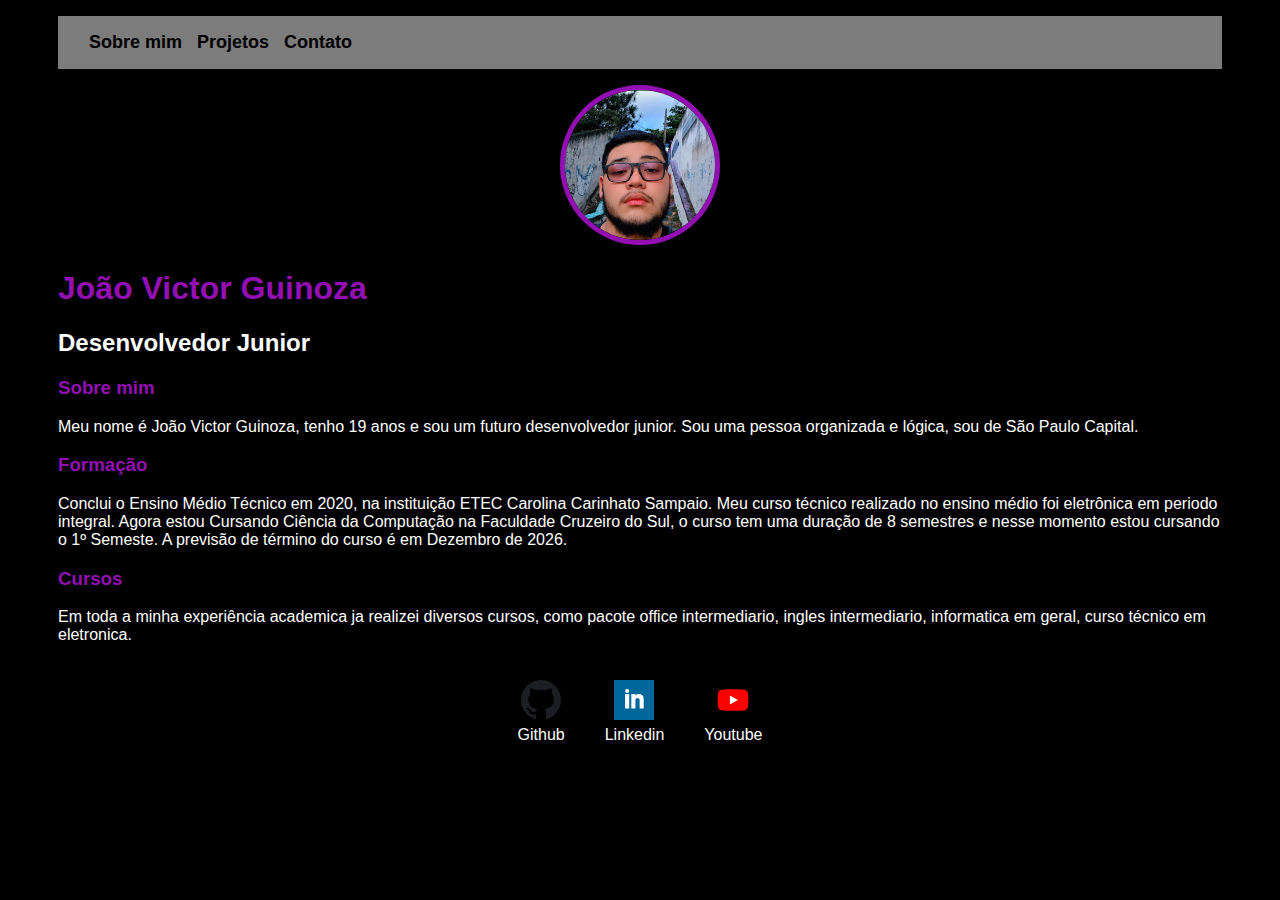
<file: index.html>
<!DOCTYPE html>
<html lang="pt-br">

<head>
    <meta charset="UTF-8">
    <meta name="viewport" content="width=device-width, initial-scale=1.0">
    <title>João Victor Guinoza</title>
    <link rel="stylesheet" href="CSS/style.css">
</head>

<body>
    <div class="container">
        <div class="botoes">
        <nav>
            <ul>
                <li>
                    <a href="index.html">Sobre mim</a>
                </li>
                <li>
                    <a href="projetos.html">Projetos</a>
                </li>
                <li>
                    <a href="contatos.html">Contato</a>
                </li>
            </ul>
        </nav>
        </div>

        <header>
            <div class="center">
                <img src="img/img.png"></img>
            </div>
            <h1>João Victor Guinoza</h1>
            <h2>Desenvolvedor Junior</h2>
        </header>

        <main>
            <section>
                <h3>Sobre mim</h3>
                <p>
                    Meu nome é João Victor Guinoza, tenho 19 anos e sou um futuro desenvolvedor junior. 
                    Sou uma pessoa organizada e lógica, sou de São Paulo Capital.
                </p>
            </section>
            <section>
                <h3>Formação</h3>
                <p>
                    Conclui o Ensino Médio Técnico em 2020, na instituição ETEC Carolina Carinhato Sampaio.  
                    Meu curso técnico realizado no ensino médio foi eletrônica em periodo integral. 
                    Agora estou Cursando Ciência da Computação na Faculdade Cruzeiro do Sul,  
                    o curso tem uma duração de 8 semestres e nesse momento estou cursando
                    o 1º Semeste. A previsão de término do curso é em Dezembro de 2026.
                </p>
            </section>
            <section>
                <h3>Cursos</h3>
                <p>
                    Em toda a minha experiência academica ja realizei diversos cursos, como 
                    pacote office intermediario, ingles intermediario, informatica em geral, 
                    curso técnico em eletronica. 
                    
                </p>
            </section>
        </main>

        <footer>
            <a href="https://github.com/Guinoza" target="_blank" rel="noopener noreferrer">
                <img src="img/github.svg"></img>
                <p>Github</p>
            </a>
            <a href="https://www.linkedin.com/in/joão-victor-guinoza-dos-santos-637028144/" target="_blank" rel="noopener noreferrer">
                <img src="img/linkedin.svg"></img>
                <p>Linkedin</p>
            </a>
            <a href="https://www.youtube.com" target="_blank" rel="noopener noreferrer">
                <img src="img/youtube.svg"></img>
                <p>Youtube</p>
            </a>
        </footer>
    </div>

</body>

</html>
</file>
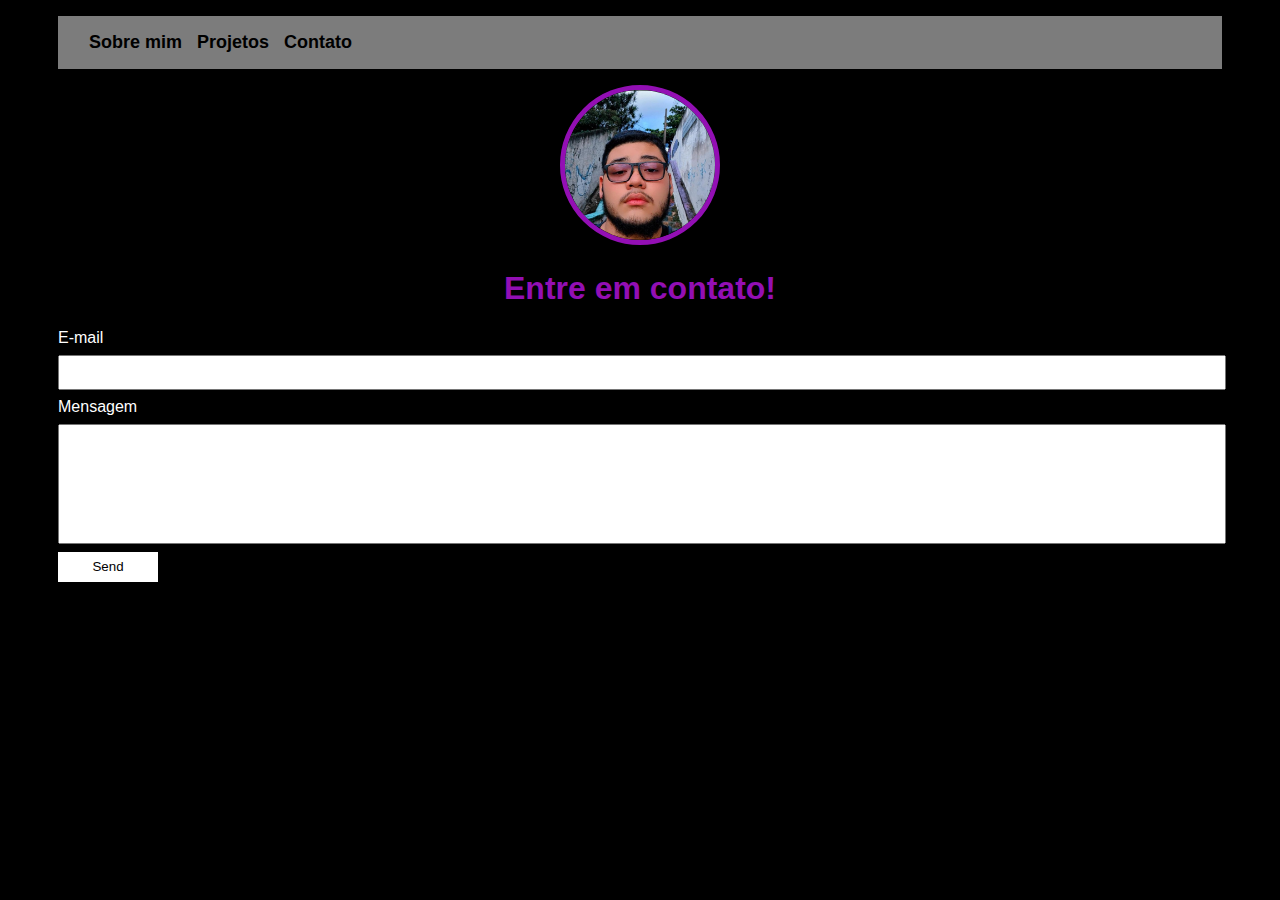
<file: contatos.html>
<!DOCTYPE html>
<html lang="pt-br">

    <head>
        <meta charset="UTF-8">
        <meta name="viewport" content="width=device-width, initial-scale=1.0">
        <title>Contatos</title>
        <link rel="stylesheet" href="CSS/style.css">
    </head>

    <body>
        <div class="container">
            <div class="botoes">
            <nav>
                <ul>
                    <li>
                        <a href="index.html">Sobre mim</a>
                    </li>
                    <li>
                        <a href="projetos.html">Projetos</a>
                    </li>
                    <li>
                        <a href="contatos.html">Contato</a>
                    </li>
                </ul>
            </nav>
            </div>

            <header class="center">
                <div>
                    <img src="img/img.png"></img>
                </div>
                <h1>Entre em contato!</h1>
            </header>
            <form class="contact-form" action="https://formsubmit.co/joaovictorguinoza@hotmail.com" method="POST">
                <div>
                    <label for="email">E-mail</label>
                    <input type="email" name="email" required>
                </div>
                <div>
                    <label for="message">Mensagem</label>
                    <input type="text" id="message" name="message" required>
                </div>
                <button type="submit">Send</button>
                <input type="hidden" name="_next" value="obrigado.html">
                <input type="hidden" name="_subject" value="Novo Envio!">
            </form>
        </div>
    </body>
</html>
</file>
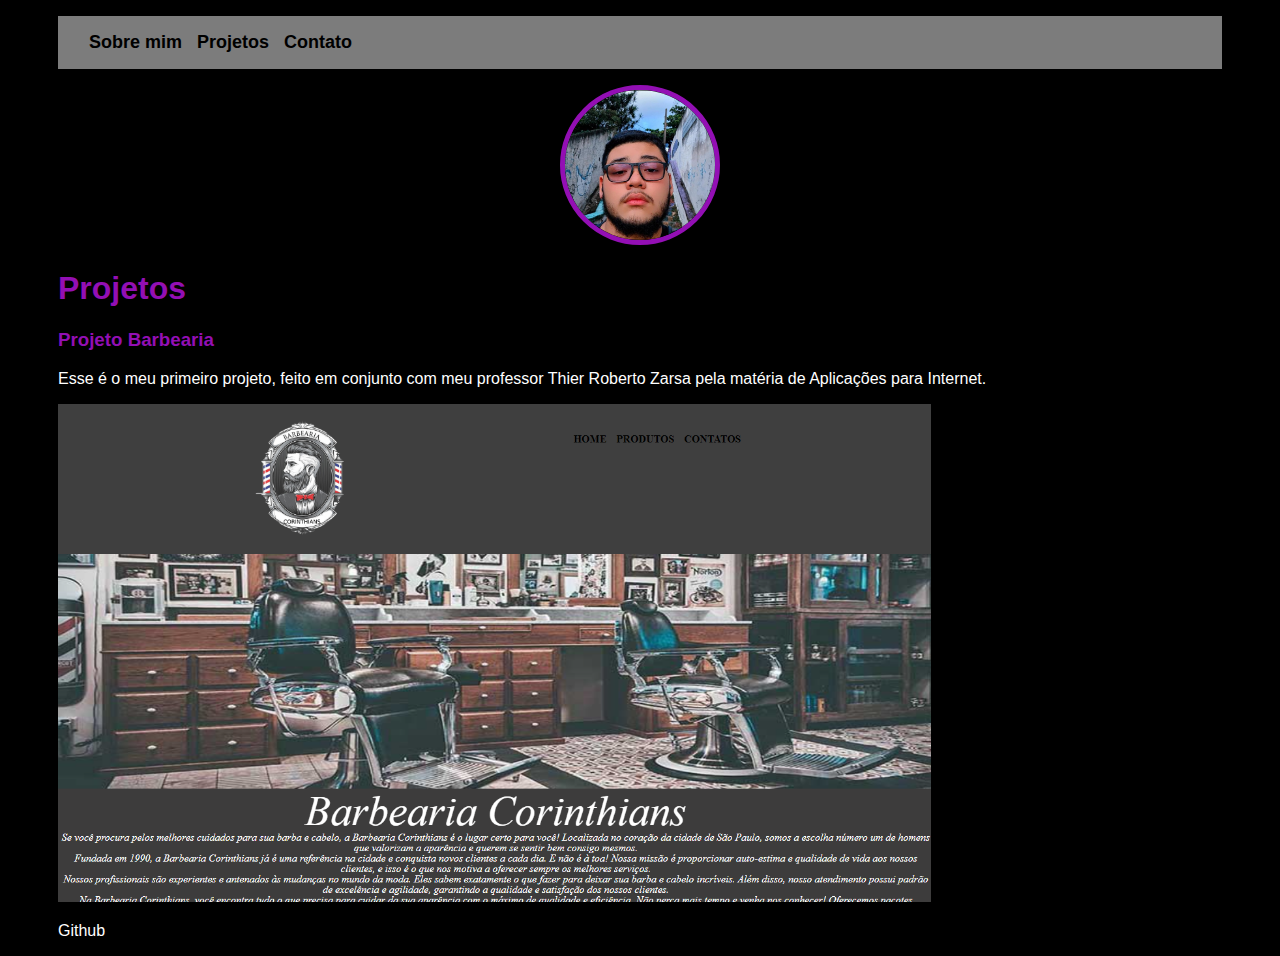
<file: projetos.html>
<!DOCTYPE html>
<html lang="pt-br">

    <head>
        <meta charset="UTF-8">
        <meta http-equiv="X-UA-Compatible" content="IE=edge">
        <meta name="viewport" content="width=device-width, initial-scale=1.0">
        <title>Projetos</title>
        <link rel="stylesheet" href="CSS/style.css">
    </head>

    <body>
        <div class="container">
            <div class="botoes">
            <nav>
                <ul>
                    <li>
                        <a href="index.html">Sobre mim</a>
                    </li>
                    <li>
                        <a href="projetos.html">Projetos</a>
                    </li>
                    <li>
                        <a href="contatos.html">Contato</a>
                    </li>
                </ul>
            </nav>
            </div>

            <header class="center">
                <div>
                    <img src="img/img.png"></img>
                </div>
                
            </header>

            <div>
            <h1>Projetos</h1>

            </div>

            <main>
                <section>
                    <h3>Projeto Barbearia</h3>
                    <p>
                     Esse é o meu primeiro projeto, feito em conjunto com meu professor Thier Roberto Zarsa pela matéria de Aplicações para Internet.
                    </p>
                    <img class="barbearia" src="img/barbearia.png"></img> 
                    <a href="https://guinoza.github.io/Projeto_Barbearia/" target="_blank" rel="noopener noreferrer">
                        <p>Github</p>
                </section>
               
            </main>
        </div>
    </body>
</html>
</file>
<file: CSS/style.css>
body {
    color: white;
    background-color: rgb(0, 0, 0);
    font-family: Arial, Helvetica, sans-serif;
    
}

ul {
    display: flex;
    justify-content: left;
    list-style-type: none;
    align-items: center;
    padding: 16px;
    
}

a {
    color: white;
    text-decoration: none;
}

header img {
    width: 150px;
    height: 150px;
    border-radius: 50%;
    border: 5px solid #930fb4;
}

.center {
    text-align: center;
}

h1 {
    color: #930fb4;
}

h3 {
    color: #930fb4;
}

footer img {
    width: 40px;
    height: 40px;
}

footer {
    display: flex;
    justify-content: center;
}

footer a {
    margin: 20px;
    text-align: center;
}

footer p {
    margin-top: 2px;
}

.container {
    padding: 0px 50px;
    
}

.botoes {
    background-color: #bbbbbba9;
}

nav a {
    font-size: 18px;
    margin: 0 0 0 15px;
    color: black;
    font-weight: bold;  
}

nav a:hover {
    color: #930fb4;
    
}

.contact-form input{
    width: 100%;
    padding: 8px 0;
    margin: 8px 0;
}

.contact-form input[type=text] {
    height: 100px;
}

button {
    color: black;
    background-color: white;
    border: none;
    width: 100px;
    height: 30px;
}

.barbearia {
    width: 75%;
    margin: auto;
}
</file>
